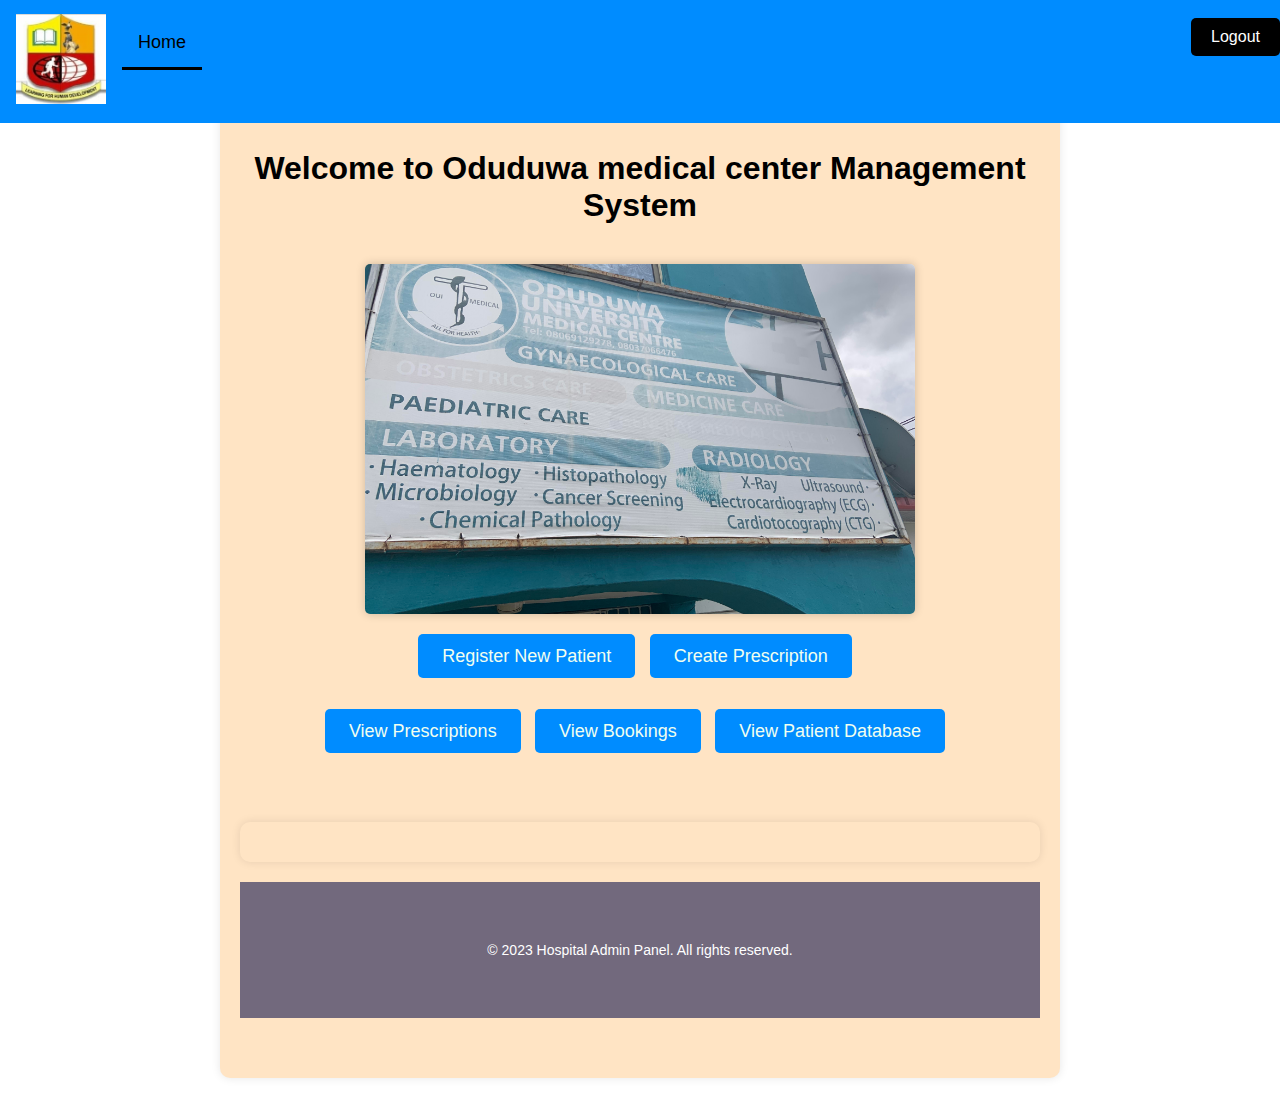
<file: admin panel/index.html>
<!DOCTYPE html>
<html>
<head>
  <title>Hospital Admin Panel</title>
  <style>
    body {
      font-family: Arial, sans-serif;
      background-color: white;
      margin: 0;
      padding: 0;
    }
    
    .navbar {
      background-color: rgb(0, 140, 255);
      overflow: hidden;
      position: fixed;
      top: 0;
      width: 100%;
    }
    
    .navbar a {
      float: left;
      display: block;
      color: bisque;
      text-align: center;
      padding: 14px 16px;
      text-decoration: none;
      font-size: 18px;
    }
    
    .navbar a:hover {
      background-color: rgb(0, 140, 255);
    }
    .navbar a.active{
  border-bottom: 3px solid black;
  color:black;
}
    
    
    .container {
      max-width: 800px;
      margin: 80px auto 20px;
      padding: 20px;
      background-color: bisque;
      box-shadow: 0 0 10px rgba(0, 0, 0, 0.1);
      border-radius: 10px;
    }
    
    .welcome-sign {
      text-align: center;
      margin-bottom: 30px;
      color: #333333;
      font-size: 32px;
    }
    
    .menu {
      margin-bottom: 30px;
      text-align: center;
    }
    
    .menu ul {
      list-style-type: none;
      margin: 0;
      padding: 0;
    }
    
    .menu ul li {
      display: inline-block;
      margin-right: 10px;
    }
    
    .menu ul li a {
      text-decoration: none;
      padding: 12px 24px;
      background-color: rgb(0, 140, 255);
      color: honeydew;
      border-radius: 5px;
      font-size: 18px;
      transition: background-color 0.3s ease;
    }
    
    .menu ul li a:hover {
      background-color: rgb(0, 140, 255);
    }
    
    .pretty-pictures {
      text-align: center;
      margin-bottom: 40px;
    }
    
    .pretty-pictures img {
      display: inline-block;
      margin: 10px;
      width: 550px;
      height: 350px;
      object-fit: cover;
      border-radius: 5px;
      box-shadow: 0 0 10px rgba(0, 0, 0, 0.2);
      
    }
    .logout-btn {
      text-align: right;
    }
      
    .logout-btn button {
      padding: 10px 20px;
      background-color: black;
      color: #ffffff;
      border: none;
      border-radius: 5px;
      font-size: 16px;
      cursor: pointer;
    }

    .logout-btn button:hover {
      background-color: #d32f2f;
    }
  </style>
   <script>
    function handleLogout() {
      // Perform any additional logout logic here

      // Redirect to the login page
      window.location.href = "login.html";
    }
  </script>
</head>
<body>
  <div class="navbar">
   <a href="#"><img src="./Oduduwa university logo copy.jpg" style="height: 10vh; width: 10vh;"></a> 
   <br>
    <a href="#" class="nav-link active">Home</a>
    <div class="logout-btn">
      <button onclick="handleLogout()">Logout</button>
    </div>
  
  
  
  </div>

  <div class="container">
    <h1 class="welcome-sign" style="color: black; display: flex; margin: right 200px; margin-top: 50px;"> Welcome to Oduduwa medical center Management System</h1>

     
    <div class="pretty-pictures">
      <img src="./unnamed.jpg" alt="THE CENTER">
      <BR> <br>
    <div class="menu">
      <ul>
        <li><a href="register.php">Register New Patient</a></li>
        <li><a href="prescription.php">Create Prescription</a></li>
        <br>
        <br>
        <br>
        <br>
        <li><a href="database.php">View Prescriptions</a></li>
        <li><a href="viewbookings.php">View Bookings</a></li>
        <li><a href="viewpatient.php">View Patient Database</a></li>
         <style>
  .footer {
    background-color: rgba(44, 44, 90, 0.671);
    color: #ffffff;
    text-align: center;
    padding: 60px;
    font-size: 14px;
  }
</style>
</head>
<body>
<div class="navbar">
  <!-- Navbar content -->
</div>

<div class="container">
  <!-- Container content -->
</div>

<div class="footer">
  &copy; 2023 Hospital Admin Panel. All rights reserved.
      </ul>
    </div>
    </div>
  </div>
 
</div>
</body>
</html>
</file>
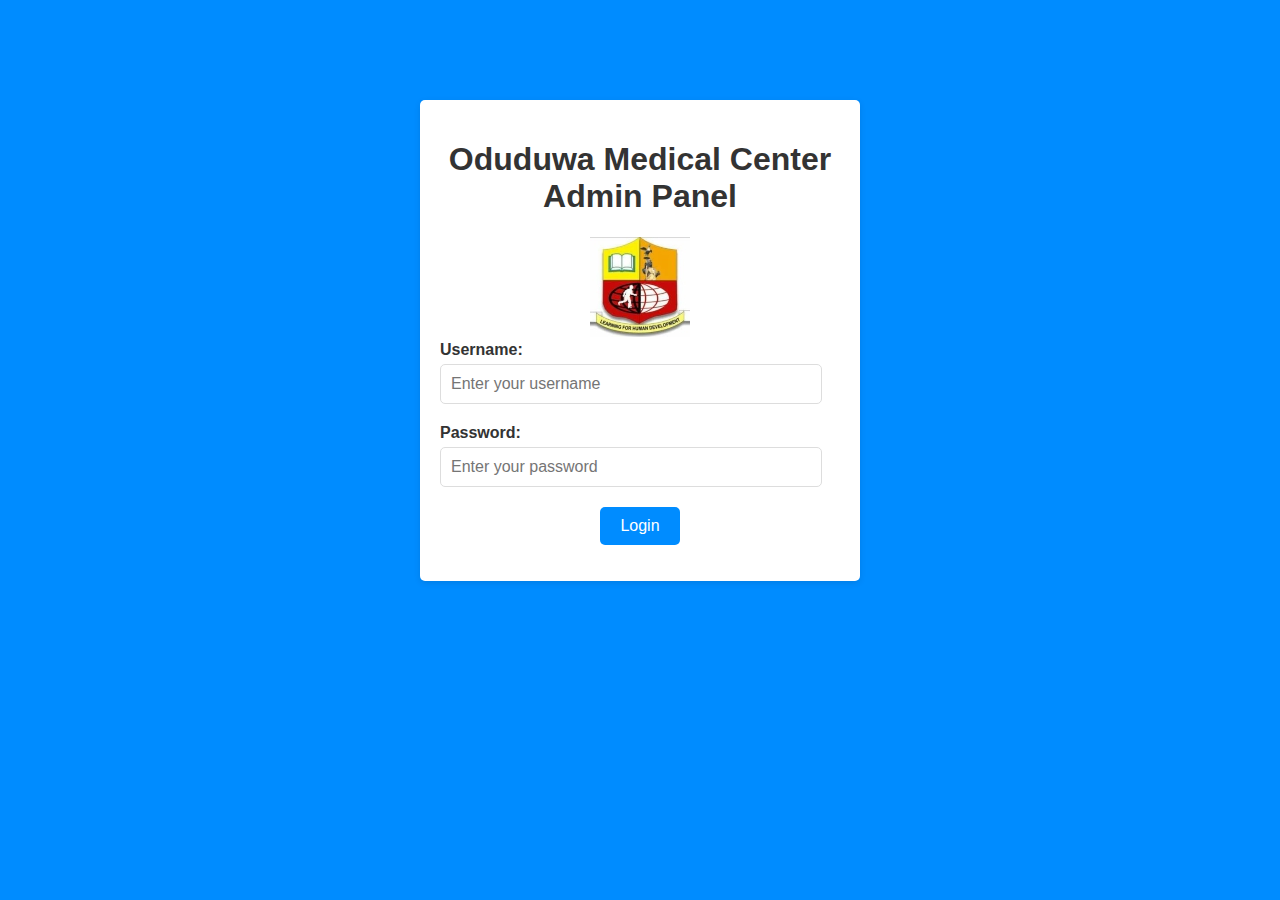
<file: admin panel/login.html>
<!DOCTYPE html>
<html>
<head>
  <title>Login - Hospital Admin Panel</title>
  <style>
    body {
      font-family: Arial, sans-serif;
      background-color: rgb(0, 140, 255);
      margin: 0;
      padding: 0;
    }

    .container {
      max-width: 400px;
      margin: 100px auto;
      padding: 20px;
      background-color: #ffffff;
      box-shadow: 0 2px 6px rgba(0, 0, 0, 0.1);
      border-radius: 5px;
    }

    h1 {
      text-align: center;
      color: #333333;
    }

    .form-group {
      margin-bottom: 20px;
    }

    label {
      display: block;
      font-weight: bold;
      margin-bottom: 5px;
      color: #333333;
    }

    input[type="text"],
    input[type="password"] {
      width: 90%;
      padding: 10px;
      border: 1px solid #dddddd;
      border-radius: 5px;
      font-size: 16px;
    }

    .form-actions {
      text-align: center;
    }

    .form-actions button {
      padding: 10px 20px;
      background-color:  rgb(0, 140, 255);
      color: #ffffff;
      border: none;
      border-radius: 5px;
      font-size: 16px;
      cursor: pointer;
    }

    .form-actions button:hover {
      background-color:  black;
    }

    .error-message {
      color: red;
      text-align: center;
      margin-top: 10px;
    }
  </style>
  <script>
    function handleLogin(event) {
      event.preventDefault(); // Prevent form submission

      var passwordInput = document.getElementById("password");
      var password = passwordInput.value;

      if (password === "rightpassword") {
        window.location.href = "index.html";
      } else {
        var errorMessage = document.getElementById("error-message");
        errorMessage.textContent = "Incorrect password. Please try again.";
      }
    }
  </script>
</head>
<body>
  <div class="container">
    <h1>Oduduwa Medical Center Admin Panel</h1>
<img style="margin-left: 150px;" src="./Oduduwa university logo.jpg">
    <form onsubmit="handleLogin(event)">
      <div class="form-group">
        <label for="username">Username:</label>
        <input type="text" id="username" placeholder="Enter your username" required>
      </div>

      <div class="form-group">
        <label for="password">Password:</label>
        <input type="password" id="password" placeholder="Enter your password" required>
      </div>

      <div class="form-actions">
        <button type="submit">Login</button>
      </div>
    </form>

    <p class="error-message" id="error-message"></p>
  </div>
</body>
</html>
</file>
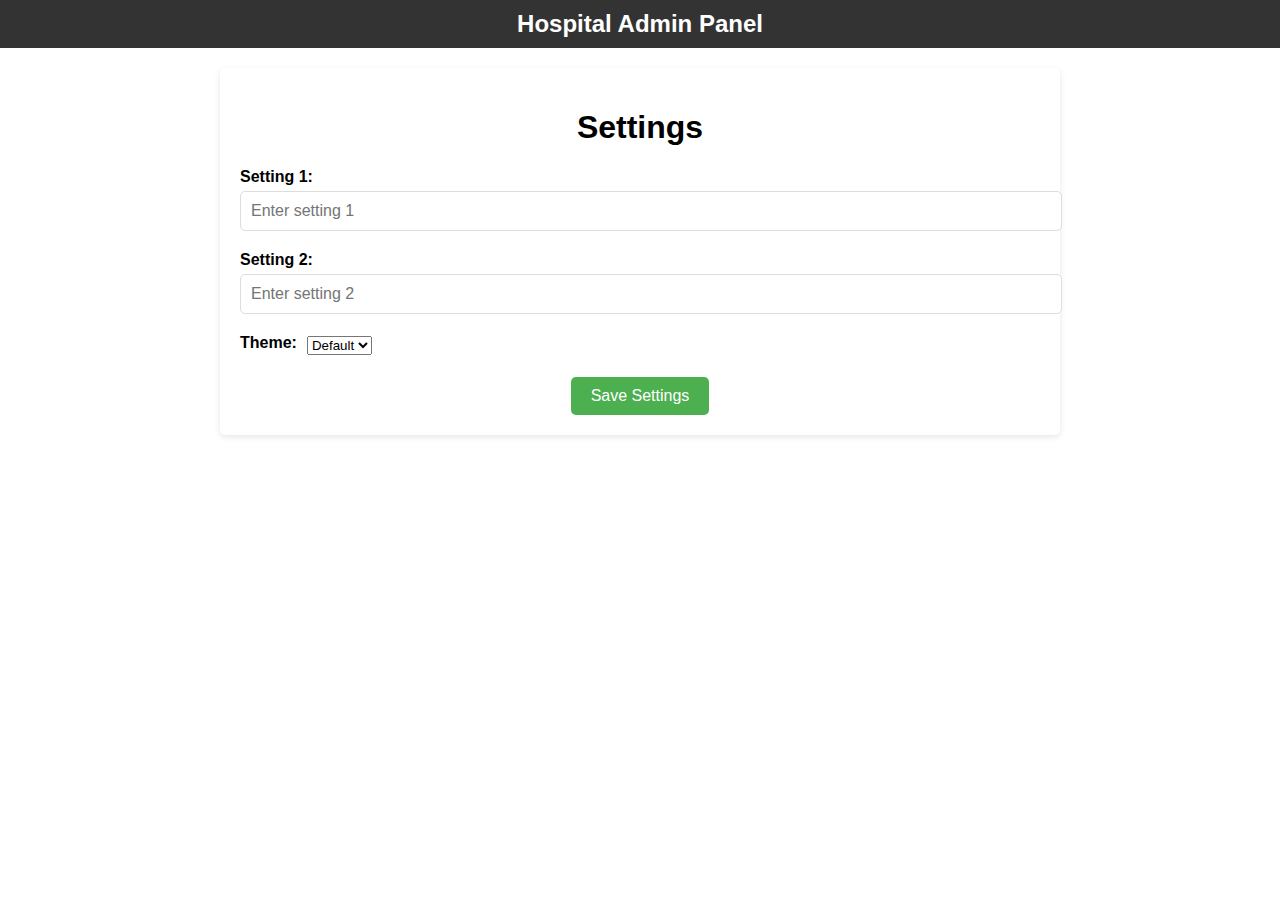
<file: admin panel/settings.html>
<!DOCTYPE html>
<html>
<head>
  <title>Settings - Hospital Admin Panel</title>
  <style>
    :root {
      --primary-color: #333333;
      --secondary-color: #ffffff;
      --button-color: #4CAF50;
    }

    body {
      font-family: Arial, sans-serif;
      background-color: var(--secondary-color);
      margin: 0;
      padding: 0;
    }

    .navbar {
      background-color: var(--primary-color);
      color: var(--secondary-color);
      padding: 10px;
    }

    .navbar h1 {
      margin: 0;
      padding: 0;
      font-size: 24px;
    }

    .container {
      max-width: 800px;
      margin: 20px auto;
      padding: 20px;
      background-color: var(--secondary-color);
      box-shadow: 0 2px 6px rgba(0, 0, 0, 0.1);
      border-radius: 5px;
    }

    h1 {
      text-align: center;
    }

    .form-group {
      margin-bottom: 20px;
    }

    label {
      display: block;
      font-weight: bold;
      margin-bottom: 5px;
    }

    input[type="text"],
    textarea {
      width: 100%;
      padding: 10px;
      border: 1px solid #dddddd;
      border-radius: 5px;
      font-size: 16px;
    }

    textarea {
      height: 150px;
      resize: vertical;
    }

    .form-actions {
      text-align: center;
    }

    .form-actions button {
      padding: 10px 20px;
      background-color: var(--button-color);
      color: var(--secondary-color);
      border: none;
      border-radius: 5px;
      font-size: 16px;
      cursor: pointer;
    }

    .form-actions button:hover {
      background-color: #45a049;
    }

    /* Theme selector */
    .theme-selector {
      display: flex;
      align-items: center;
      margin-bottom: 20px;
    }

    .theme-selector label {
      margin-right: 10px;
    }
  </style>
  <script>
    // Function to change the theme
    function changeTheme(theme) {
      if (theme === "default") {
        document.documentElement.style.setProperty("--primary-color", "#333333");
        document.documentElement.style.setProperty("--secondary-color", "#ffffff");
        document.documentElement.style.setProperty("--button-color", "#4CAF50");
      } else if (theme === "light") {
        document.documentElement.style.setProperty("--primary-color", "#ffffff");
        document.documentElement.style.setProperty("--secondary-color", "#333333");
        document.documentElement.style.setProperty("--button-color", "#2196F3");
      } else if (theme === "dark") {
        document.documentElement.style.setProperty("--primary-color", "#333333");
        document.documentElement.style.setProperty("--secondary-color", "#eeeeee");
        document.documentElement.style.setProperty("--button-color", "#FF5722");
      }

      // Save the selected theme to localStorage for persistence
      localStorage.setItem("theme", theme);
    }

    // Function to load the saved theme from localStorage
    function loadTheme() {
      var savedTheme = localStorage.getItem("theme");
      if (savedTheme) {
        changeTheme(savedTheme);
      }
    }
  </script>
</head>
<body onload="loadTheme()">
  <div class="navbar">
    <h1>Hospital Admin Panel</h1>
  </div>

  <div class="container">
    <h1>Settings</h1>

    <form>
      <div class="form-group">
        <label for="setting1">Setting 1:</label>
        <input type="text" id="setting1" placeholder="Enter setting 1">
      </div>

      <div class="form-group">
        <label for="setting2">Setting 2:</label>
        <input type="text" id="setting2" placeholder="Enter setting 2">
      </div>

      <div class="theme-selector">
        <label for="theme-select">Theme:</label>
        <select id="theme-select" onchange="changeTheme(this.value)">
          <option value="default">Default</option>
          <option value="light">Light</option>
          <option value="dark">Dark</option>
        </select>
      </div>

      <div class="form-actions">
        <button type="button" onclick="saveSettings()">Save Settings</button>
      </div>
    </form>
  </div>
</body>
</html>
</file>
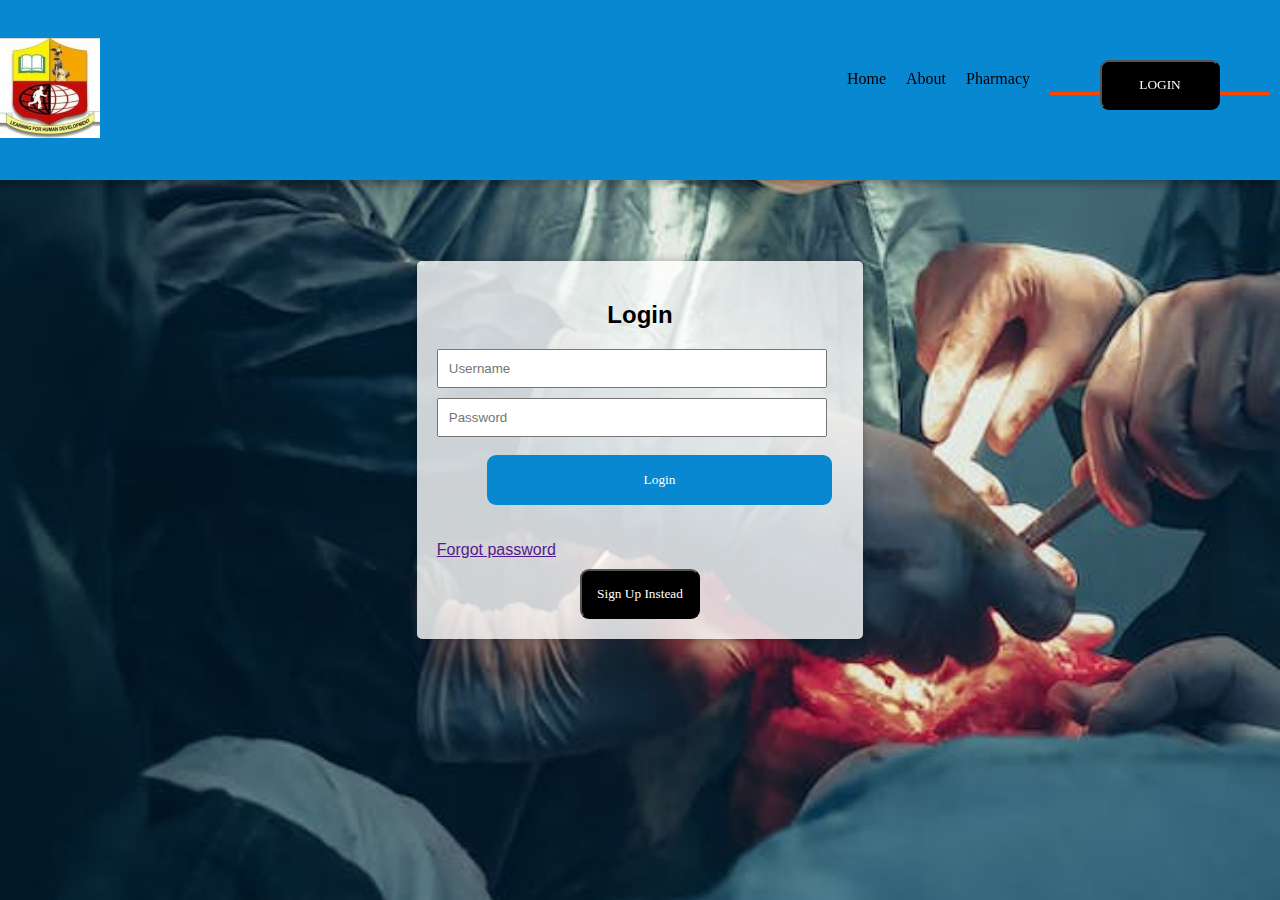
<file: student panel/Login.html>
<!DOCTYPE html>
<html lang="en">
<head>
    <meta charset="UTF-8">
    <meta http-equiv="X-UA-Compatible" content="IE=edge">
    <meta name="viewport" content="width=device-width, initial-scale=1.0">
    <title>Login page</title>
    <link rel="stylesheet" href="./login.css">
</head>
<body>
    <script src=".//login.js"></script>
    <div class="navbar">
    <a href="./index.html"><img  src="./Oduduwa university logo.jpg" alt="logo"></a>  

<ul>
<li><a href="./index.html" class="nav-link" data-page="home">Home</a></li>

<li><a href="./about.html" class= "nav-link" data-page="about">About</a></li>

<li> <a href="./pharmacy.html" class="nav-link" data-page="contact">Pharmacy</a></li> 
<li> <a href="Login.html" class="nav-link active"><button class="login"> LOGIN </button></a></li>
</ul>
</div>

<!DOCTYPE html>
<html lang="en">
<head>
  <meta charset="UTF-8">
  <meta name="viewport" content="width=device-width, initial-scale=1.0">
  <title>Login/Sign Up Page</title>
  <style>

    body {
      font-family: Arial, sans-serif;
      margin: 0;
      padding: 0;
      background-image: url('./doctor.jpeg');
      background-size: cover;
      background-position: center;
    }

    .container {
      display: flex;
      justify-content: center;
      align-items: center;
      height: 100vh;
    }

    .form-container {
      background-color: rgba(255, 255, 255, 0.8);
      padding: 20px;
      border-radius: 5px;
      box-shadow: 0 0 10px rgba(0, 0, 0, 0.3);
    }

    .toggle-button {
      text-align: center;
      margin-top: 20px;
    }


    .login-form,
    .signup-form {
      display: none;
    }

    .active-form {
      display: block;
    }

    .form-title {
      text-align: center;
      font-size: 24px;
      margin-bottom: 20px;
    }

    .form-input {
      width: 90%;
      padding: 10px;
      margin-bottom: 10px;
    }

    .form-button {
      width: 85%;
      padding: 10px;
      background-color: #0788d1;
      color: #fff;
      border: none;
      cursor: pointer;
    }
  </style>
</head>
  <div class="container">
    <div class="form-container">
      <form class="login-form active-form">
        <h2 class="form-title">Login</h2>
        <input type="text" class="form-input" placeholder="Username">
        <input type="password" class="form-input" placeholder="Password">
        <br> <br>
        <button type="submit" class="form-button">Login</button>
      </form>

      <form class="signup-form">
        <h2 class="form-title">Sign Up</h2>
        <input type="text" class="form-input" placeholder="Username">
        <input type="email" class="form-input" placeholder="Email">
        <input type="password" class="form-input" placeholder="Password">
      <br>
        <button type="submit" class="form-button">Sign Up</button>
      </form>
      <br> <br>
       <a href="">Forgot password</a>
      <div class="toggle-button">
        <button onclick="toggleForm()">Sign Up Instead</button>
      </div>
    </div>
  </div>

  <script>
    function toggleForm() {
      var loginForm = document.querySelector('.login-form');
      var signupForm = document.querySelector('.signup-form');
      var toggleButton = document.querySelector('.toggle-button button');

      loginForm.classList.toggle('active-form');
      signupForm.classList.toggle('active-form');

      if (loginForm.classList.contains('active-form')) {
        toggleButton.textContent = 'Sign Up Instead ';
      } else {
        toggleButton.textContent = 'Login Instead ';
      }
    }
  </script>
</body>
</html>
</file>
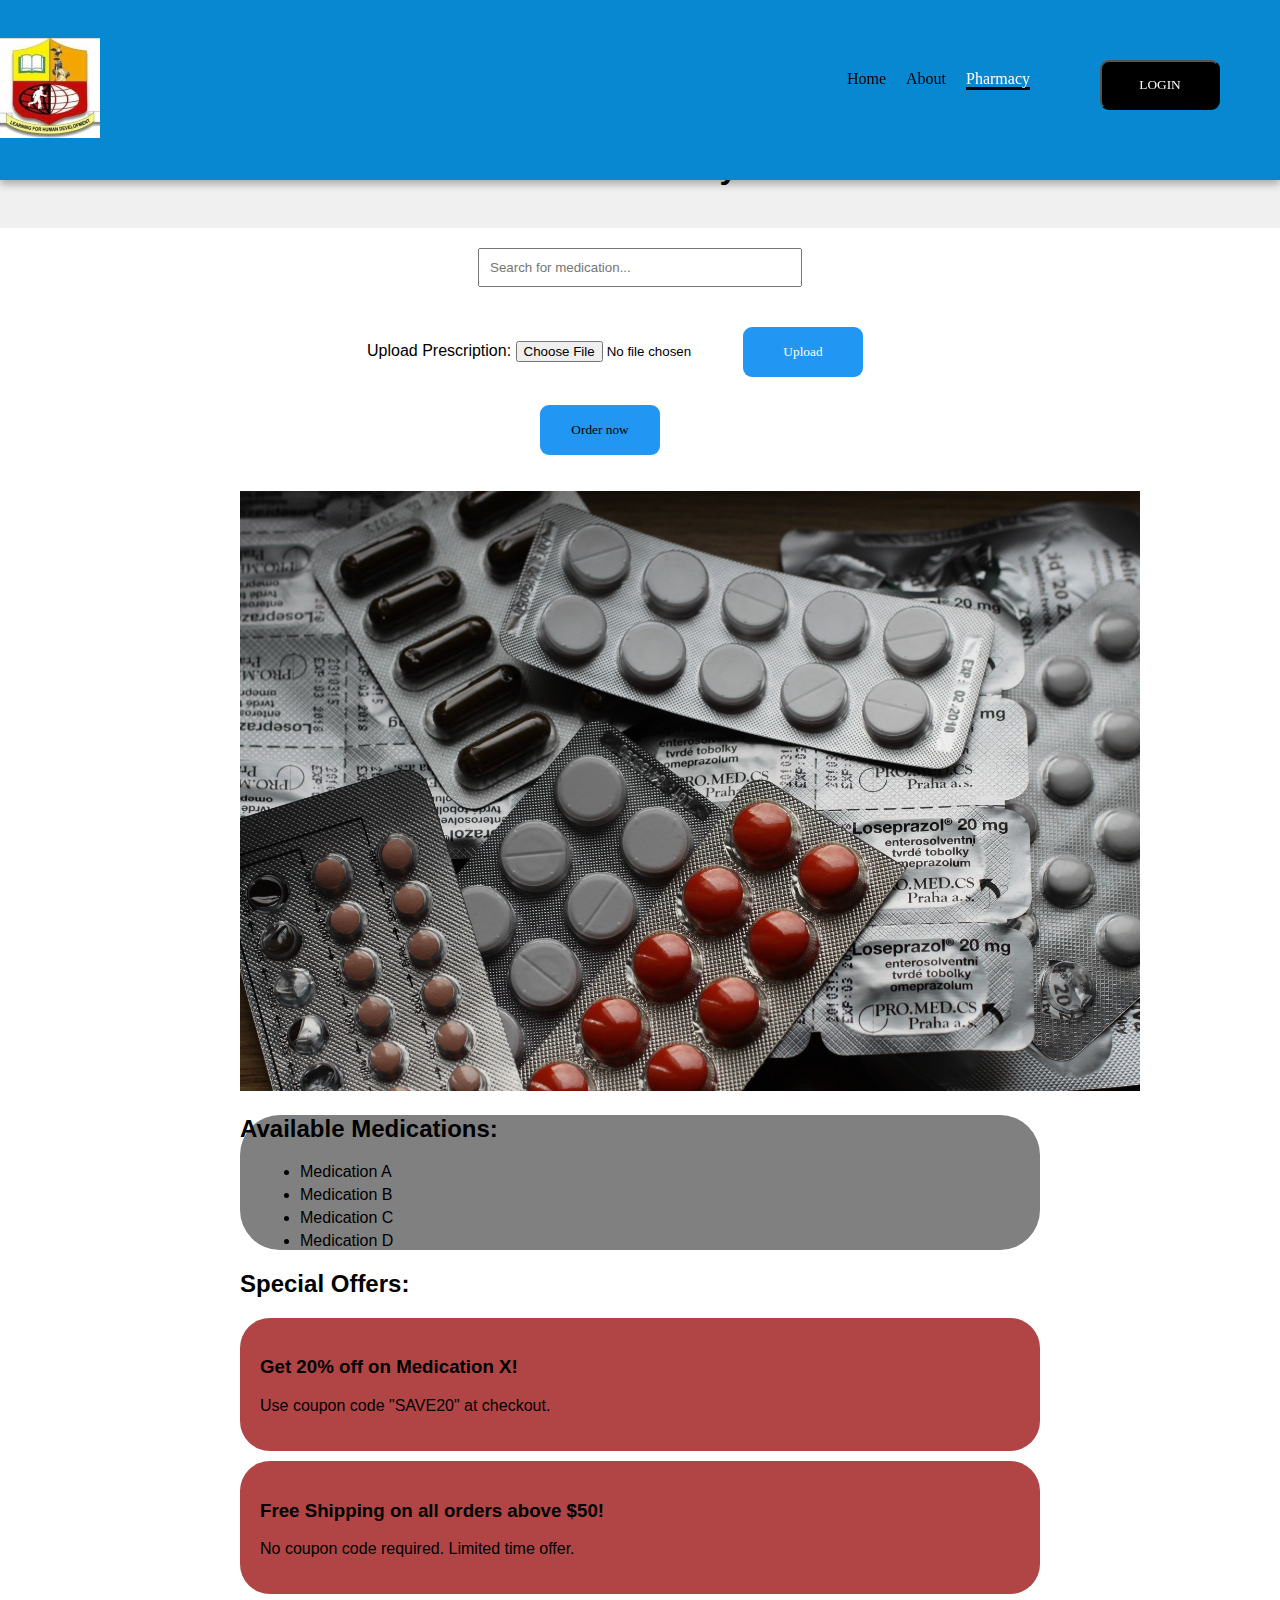
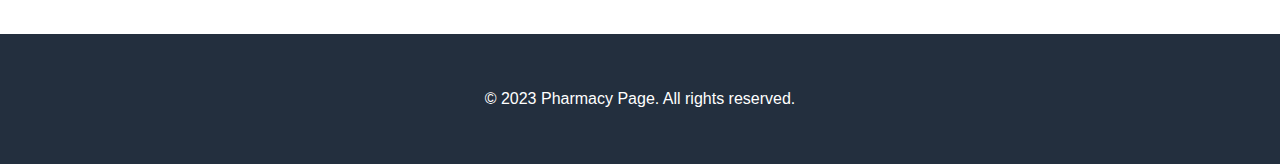
<file: student panel/pharmacy.html>
<!DOCTYPE html>
<html lang="en">
<head>
    <meta charset="UTF-8">
    <meta http-equiv="X-UA-Compatible" content="IE=edge">
    <meta name="viewport" content="width=device-width, initial-scale=1.0">
    <link rel="stylesheet" href="./pharmacy.css">
    <title>Document</title>
</head>
<body>
    <div class="navbar">
        <a href="./index.html"><img src="./Oduduwa university logo.jpg" alt="logo"></a>  
    
    <ul>
    <li><a href="./index.html" class="nav-link">Home</a></li>
    
    <li><a href="./about.html" class= "nav-link" data-page="about">About</a></li>
    
    <li> <a href="./pharmacy.html" class="nav-link active" data-page="contact"> Pharmacy</a></li> 
    <li> <a href="Login.html" class="different"><button class="login"> LOGIN</button></a></li>
    </ul>
    </div> 

    <br>
    <br>
    <br>
    <br>
    <br>
    <br>
    <style>
        /* Styles for general layout */
        body {
          font-family: Arial, sans-serif;
          margin: 0;
          padding: 0;
        }
        
        header {
          background-color: #f0f0f0;
          padding: 20px;
        }
        
        main {
          padding: 20px;
        }
        
        footer {
          background-color: #232f3e;
          color: #fff;
          padding: 40px;
          text-align: center;
        }
        
        .container {
          max-width: 800px;
          margin: 0 auto;
        }
        
        /* Styles for search button */
        .search-container {
          text-align: center;
          margin-bottom: 20px;
        }
        
        .search-input {
          padding: 10px;
          width: 300px;
          flex: 1;
        }
        .search-icon {
      width: 20px;
      height:30px;
      margin-right: 5px;
      background-image: url('./searchicon.png');
      background-repeat: no-repeat;
      background-position: center;
      }
        
        /* Styles for upload prescription section */
        .upload-container {
          text-align: center;
          margin-bottom: 20px;
        }
        
        .upload-button {
          padding: 10px 20px;
          background-color: #2196f3;
          color: #fff;
          border: none;
          cursor: pointer;
          margin-left: -30px;
        }
        .drug-list {
      margin-bottom: 20px;
    }

    .drug-list ul {
      list-style-type: disc;
      margin-left: 20px;
    }

    .drug-list li {
      margin-bottom: 5px;
    }

    /* Styles for ads */
    .ads-container {
      margin-bottom: 20px;
    }

    .ad {
      background-color: rgb(177, 69, 69);
      padding: 20px;
      margin-bottom: 10px;
      border-radius: 30px;
    }

      </style>
    </head>
    <body>
      <header>
        <div class="container">
          <h1>Welcome to Oduduwa University Medical Centre! &#9786;</h1>
        </div>
      </header>
    
      <main>
        <div class="container">
          <div class="search-container">
            <input type="text" class="search-input" placeholder="Search for medication...">
            <div class="search-icon"></div>
          </div>
    
          <div class="upload-container">
            <label for="prescription-file">Upload Prescription:</label>
            <input type="file" id="prescription-file">
            <button class="upload-button">Upload</button>
          </div>
    
          <br>
          <!-- Other content and sections -->      <section class="drug-list">
          
            <button class="order" style="background-color: #2196f3; color: black; align-items: center;  border: none;
            cursor: pointer; margin-left: 300px;">Order now</button> 
            <br> <br> <br>
             <img style="width:100vh ;height: 50%;"  src="./drugs.jpg"
            >
            <div  style="background-color: gray; border-radius: 40px;">
        <h2>Available Medications:</h2>
        <ul 
        ;">
          <li>Medication A</li>
          <li>Medication B</li>
          <li>Medication C</li>
          <li>Medication D</li>
        </ul></div>
      </section>

      <section class="ads-container">
        <h2>Special Offers:</h2>
        <div class="ad">
          <h3>Get 20% off on Medication X!</h3>
          <p>Use coupon code "SAVE20" at checkout.</p>
        </div>
        <div class="ad">
          <h3>Free Shipping on all orders above $50!</h3>
          <p>No coupon code required. Limited time offer.</p>
        </div>
      </section>

      <!-- Other content and sections -->

    </div>
  </main>

          
    
        </div>
      </main>
    
      <footer>
        <div class="container">
          <p>© 2023 Pharmacy Page. All rights reserved.</p>
        </div>
      </footer>
    
      <script>
        // JavaScript code if needed
      </script>
</body>
</html>
</file>
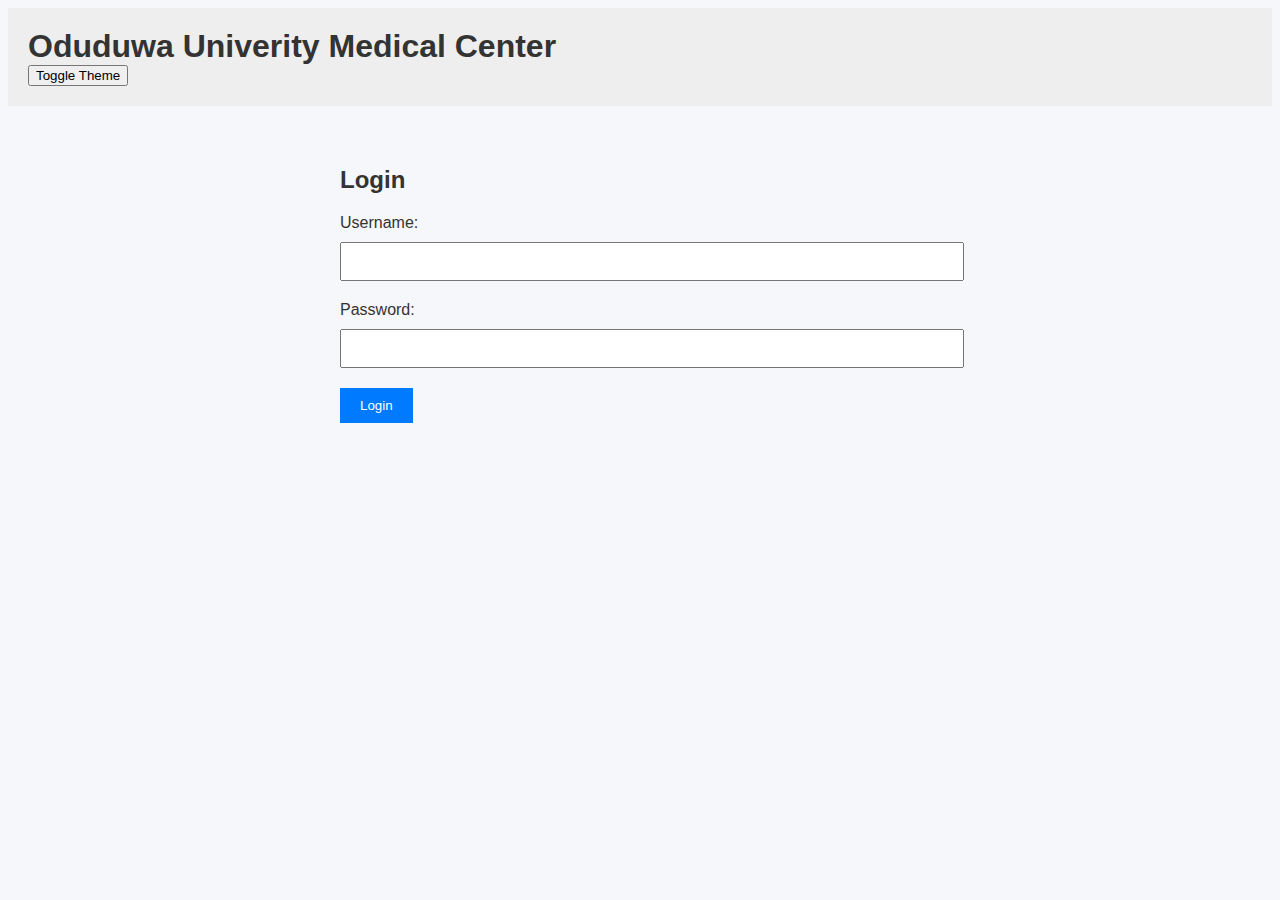
<file: student panel/user.html>
<!DOCTYPE html>
<html>
<head>
  <title>Hospital Management System</title>
  <style>
    body {
      font-family: Arial, sans-serif;
      background-color: #f5f7fb;
      color: #333;
      transition: background-color 0.3s ease;
    }

    header {
      background-color: #eee;
      padding: 20px;
    }

    header h1 {
      margin: 0;
    }

    #content {
      max-width: 600px;
      margin: 40px auto;
      padding: 20px;
    }

    h2 {
      margin-top: 0;
    }

    form label {
      display: block;
      margin-bottom: 10px;
    }

    form input[type="text"],
    form input[type="password"] {
      width: 100%;
      padding: 10px;
      margin-bottom: 20px;
    }

    form button[type="submit"],
    #logout-btn,
    #send-btn {
      padding: 10px 20px;
      background-color: #007bff;
      color: #fff;
      border: none;
      cursor: pointer;
    }

    #user-panel {
      display: none;
    }

    #chatbox {
      margin-top: 20px;
      border: 1px solid #ccc;
      padding: 10px;
    }

    #chat-messages {
      max-height: 200px;
      overflow-y: auto;
    }

    #chat-input {
      width: 70%;
      padding: 10px;
    }

    #send-btn {
      width: 25%;
      margin-left: 5px;
    }

    .dark-theme {
      background-color: #333;
      color: #fff;
    }
  </style>
  <script>
    document.addEventListener("DOMContentLoaded", function() {
      const loginForm = document.getElementById("login-form");
      const usernameInput = document.getElementById("username");
      const passwordInput = document.getElementById("password");
      const usernameDisplay = document.getElementById("username-display");
      const logoutBtn = document.getElementById("logout-btn");
      const themeToggle = document.getElementById("theme-toggle");
      const chatInput = document.getElementById("chat-input");
      const chatMessages = document.getElementById("chat-messages");
      const sendBtn = document.getElementById("send-btn");
      const userPanel = document.getElementById("user-panel");

      // Function to handle login
      loginForm.addEventListener("submit", function(event) {
        event.preventDefault();

        const username = usernameInput.value;
        const password = passwordInput.value;

        // Perform authentication logic here (e.g., check against user database)
        // If successful, display user panel and update username display
        if (username === "admin" && password === "password") {
          usernameDisplay.textContent = username;
          loginForm.reset();
          loginForm.style.display = "none";
          userPanel.style.display = "block";
        } else {
        var errorMessage = document.getElementById("error-message");
        errorMessage.textContent = "Incorrect password. Please try again.";
      }
      });

      // Function to handle logout
      logoutBtn.addEventListener("click", function() {
        loginForm.style.display = "block";
        userPanel.style.display = "none";
      });

      // Function to toggle theme (light/dark)
      themeToggle.addEventListener("click", function() {
        const body = document.body;
        body.classList.toggle("dark-theme");
      });

      // Function to send chat messages
      sendBtn.addEventListener("click", function() {
        const message = chatInput.value;
        if (message.trim() !== "") {
          const messageElement = document.createElement("div");
          messageElement.textContent = message;
          chatMessages.appendChild(messageElement);
          chatInput.value = "";
        }
      });
    });
  </script>
</head>
<body>
  <header>
    <h1>Oduduwa Univerity Medical Center</h1>
    <button id="theme-toggle">Toggle Theme</button>
  </header>
  
  <div id="content">
    <form id="login-form">
      <h2>Login</h2>
      <label for="username">Username:</label>
      <input type="text" id="username" required>
      <label for="password">Password:</label>
      <input type="password" id="password" required>
      <button type="submit">Login</button>
    </form>
    
    <div id="user-panel">
      <h2>Welcome, <span id="username-display"></span>!</h2>
      <button id="logout-btn">Logout</button>
      <div id="chatbox">
        <h3>Chat with Doctor</h3>
        <div id="chat-messages"></div>
        <input type="text" id="chat-input" placeholder="Type your message...">
        <button id="send-btn">Send</button>
      </div>
    </div>
  </div>
</body>
</html>
</file>
<file: student panel/login.css>
body{
  margin: 0;
  background-color: #fff;
}
.top-container{
  background-image: url(./pexels-suzy-hazelwood-1124884.jpg);
  height: 100vh;
  background-size: cover;
  display: flex;
  justify-content: center;
  align-items: center;
  text-align: center;

}
.top-container h1{
  color: white;
  font-size: 50px;
  font-family: Impact, Haettenschweiler, 'Arial Narrow Bold', sans-serif;
  letter-spacing: 3px;
}
.text{
  margin: 50px 5%;
  font-family: cursive;
}
.navbar{
  display: flex;
position: fixed;
background-color: #0788d1;
width: 100%;
height: 20%;
justify-content: space-between;
align-items: center;
box-shadow: 0 4px 8px rgba(0, 0, 0, 0.3);

}

.navbar ul{
  display: flex;
  list-style-type: none;
}

.navbar ul li a{
  text-decoration: none;
  margin: 0 10px;
  color: black;
  font-family: cursive;

}

.navbar ul li a:hover{
  color: orangered;
}
button{
background-color: black;
color: white;
margin-top: -10px;
margin-left: 50px;
margin-right: 50px;
font-family: cursive;
width: 120px;
height: 50px;
border-radius: 9px;}



.navbar a.active{
border-bottom: 3px solid orangered ;
color: white ;
}
</file>
<file: student panel/pharmacy.css>
body{
    margin: 0;
    background-color: #fff;
}
.top-container{
    background-image: url(./pexels-suzy-hazelwood-1124884.jpg);
    height: 100vh;
    background-size: cover;
    display: flex;
    justify-content: center;
    align-items: center;
    text-align: center;

}

.text{
    margin: 50px 5%;
    font-family: cursive;
}
.navbar{
    display: flex;
position: fixed;
background-color: #0788d1;
width: 100%;
height: 20%;
justify-content: space-between;
align-items: center;
box-shadow: 0 4px 8px rgba(0, 0, 0, 0.3);

}

.navbar ul{
    display: flex;
    list-style-type: none;
}

.navbar ul li a{
    text-decoration: none;
    margin: 0 10px;
    color: black;
    font-family: cursive;

}

.navbar ul li a:hover{
    color: orangered;
}
button{
 background-color: black;
color: white;
margin-top: -10px;
margin-left: 50px;
margin-right: 50px;
font-family: cursive;
width: 120px;
height: 50px;
border-radius: 9px;}

.navbar a.active{
  border-bottom: 3px solid black;
  color: white ;
}
</file>
